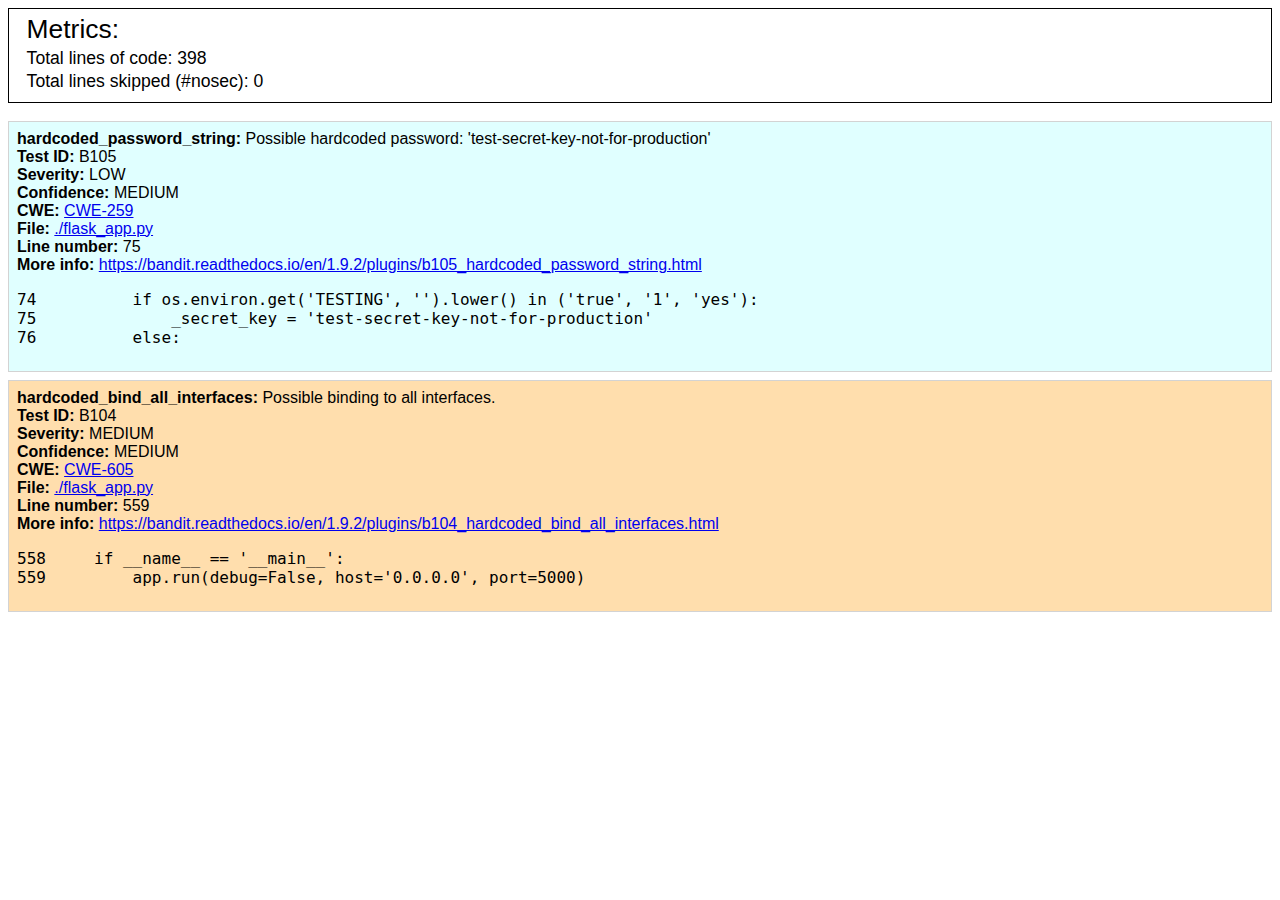
<file: security-reports/bandit.html>
<!DOCTYPE html>
<html>
<head>

<meta charset="UTF-8">

<title>
    Bandit Report
</title>

<style>

html * {
    font-family: "Arial", sans-serif;
}

pre {
    font-family: "Monaco", monospace;
}

.bordered-box {
    border: 1px solid black;
    padding-top:.5em;
    padding-bottom:.5em;
    padding-left:1em;
}

.metrics-box {
    font-size: 1.1em;
    line-height: 130%;
}

.metrics-title {
    font-size: 1.5em;
    font-weight: 500;
    margin-bottom: .25em;
}

.issue-description {
    font-size: 1.3em;
    font-weight: 500;
}

.candidate-issues {
    margin-left: 2em;
    border-left: solid 1px; LightGray;
    padding-left: 5%;
    margin-top: .2em;
    margin-bottom: .2em;
}

.issue-block {
    border: 1px solid LightGray;
    padding-left: .5em;
    padding-top: .5em;
    padding-bottom: .5em;
    margin-bottom: .5em;
}

.issue-sev-high {
    background-color: Pink;
}

.issue-sev-medium {
    background-color: NavajoWhite;
}

.issue-sev-low {
    background-color: LightCyan;
}

</style>
</head>

<body>

<div id="metrics">
    <div class="metrics-box bordered-box">
        <div class="metrics-title">
            Metrics:<br>
        </div>
        Total lines of code: <span id="loc">398</span><br>
        Total lines skipped (#nosec): <span id="nosec">0</span>
    </div>
</div>




<br>
<div id="results">
    
<div id="issue-0">
<div class="issue-block issue-sev-low">
    <b>hardcoded_password_string: </b> Possible hardcoded password: 'test-secret-key-not-for-production'<br>
    <b>Test ID:</b> B105<br>
    <b>Severity: </b>LOW<br>
    <b>Confidence: </b>MEDIUM<br>
    <b>CWE: </b><a href="https://cwe.mitre.org/data/definitions/259.html" target="_blank">CWE-259</a><br>
    <b>File: </b><a href="./flask_app.py" target="_blank">./flask_app.py</a><br>
    <b>Line number: </b>75<br>
    <b>More info: </b><a href="https://bandit.readthedocs.io/en/1.9.2/plugins/b105_hardcoded_password_string.html" target="_blank">https://bandit.readthedocs.io/en/1.9.2/plugins/b105_hardcoded_password_string.html</a><br>

<div class="code">
<pre>
74	    if os.environ.get(&#x27;TESTING&#x27;, &#x27;&#x27;).lower() in (&#x27;true&#x27;, &#x27;1&#x27;, &#x27;yes&#x27;):
75	        _secret_key = &#x27;test-secret-key-not-for-production&#x27;
76	    else:
</pre>
</div>


</div>
</div>

<div id="issue-1">
<div class="issue-block issue-sev-medium">
    <b>hardcoded_bind_all_interfaces: </b> Possible binding to all interfaces.<br>
    <b>Test ID:</b> B104<br>
    <b>Severity: </b>MEDIUM<br>
    <b>Confidence: </b>MEDIUM<br>
    <b>CWE: </b><a href="https://cwe.mitre.org/data/definitions/605.html" target="_blank">CWE-605</a><br>
    <b>File: </b><a href="./flask_app.py" target="_blank">./flask_app.py</a><br>
    <b>Line number: </b>559<br>
    <b>More info: </b><a href="https://bandit.readthedocs.io/en/1.9.2/plugins/b104_hardcoded_bind_all_interfaces.html" target="_blank">https://bandit.readthedocs.io/en/1.9.2/plugins/b104_hardcoded_bind_all_interfaces.html</a><br>

<div class="code">
<pre>
558	if __name__ == &#x27;__main__&#x27;:
559	    app.run(debug=False, host=&#x27;0.0.0.0&#x27;, port=5000)
</pre>
</div>


</div>
</div>

</div>

</body>
</html>
</file>
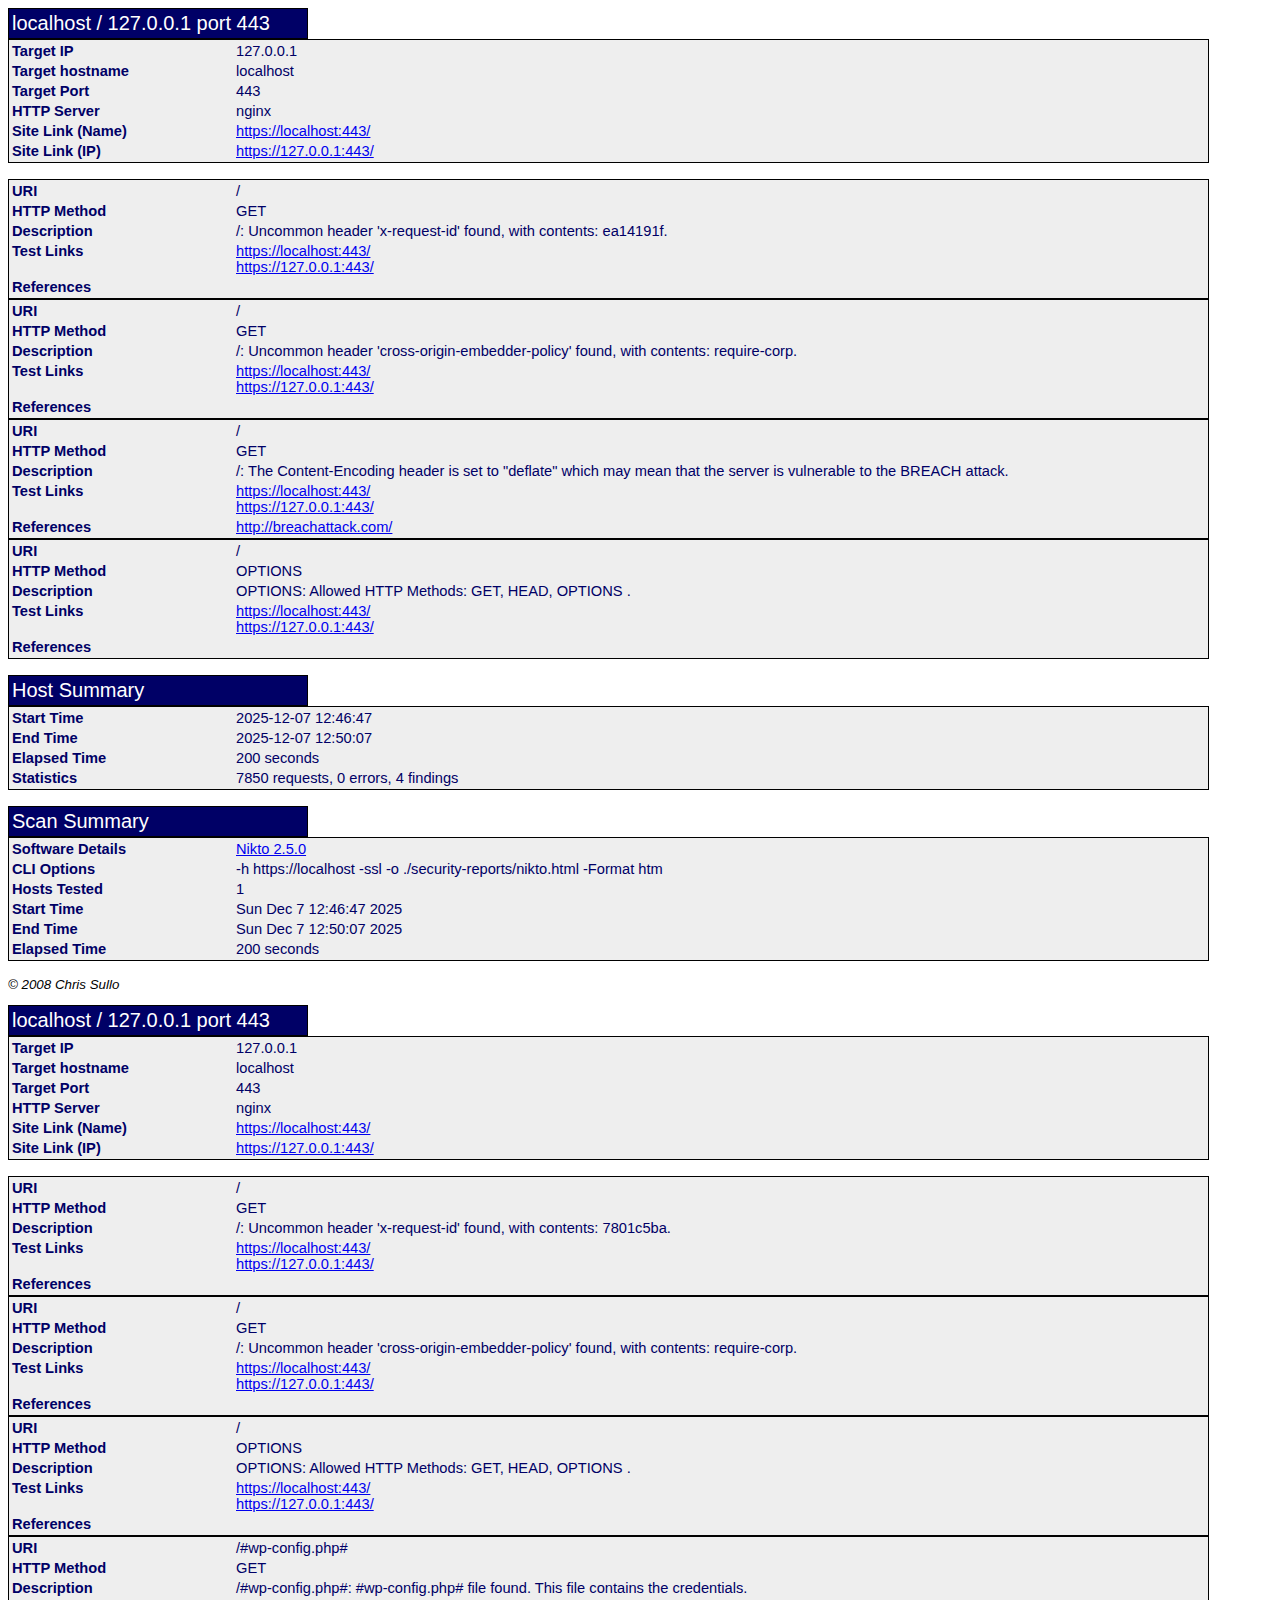
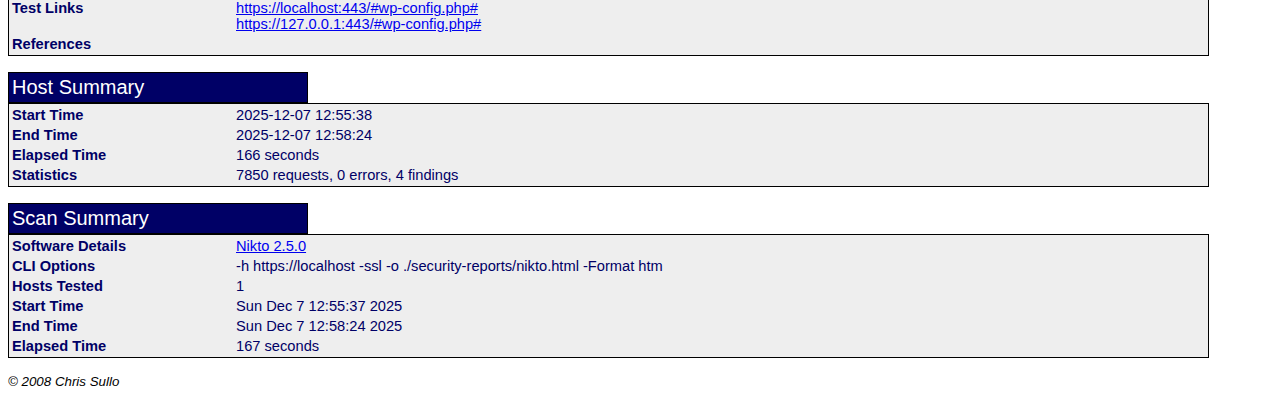
<file: security-reports/nikto.html>
<!DOCTYPE html>
<html>
<head>
 <meta http-equiv="Content-Type" content="text/html;charset=utf-8">
 <title>Nikto Report</title>
 <style type="text/css">
  .dataTable
  {
   font-family: tahoma, sans-serif;
   font-size: 11pt; 
   font-weight: normal; 
   color: #000066;
   background: #EEEEEE;
   border: thin solid black;
   width: 95%;
  }
  .headerTable
  {
   font-family: tahoma, sans-serif;
   font-size: 15pt; 
   font-weight: normal; 
   color: white;
   background: #000066;
   border: thin solid black;
   width: 300px;
  }
  .column-head
  {
   width: 15em;
   font-weight:bold;
   vertical-align: top;
  }
  .copyright
  {
   font-family: tahoma, sans-serif;
   font-size: 10pt;
   font-weight: normal;
   font-style: italic;
   color: black;
  }
  body
  {
   background: white;
  }
 </style>
</head>
<body>
<div>
<a name="1"></a>
<table class="headerTable">
 <tr>
   <td>localhost / 127.0.0.1 port 443</td>
 </tr>
</table>
<table class="dataTable">
 <tr>
   <td class="column-head">Target IP</td>
   <td>127.0.0.1</td>
 </tr>
 <tr>
   <td class="column-head">Target hostname</td>
   <td>localhost</td>
 </tr>
  <tr>
   <td class="column-head">Target Port</td>
   <td>443</td>
 </tr>
  <tr>
   <td class="column-head">HTTP Server</td>
   <td>nginx</td>
 </tr>
 <tr>
   <td class="column-head">Site Link (Name)</td>
   <td><a href="https://localhost:443/">https://localhost:443/</a></td>
 </tr>
 <tr>
   <td class="column-head">Site Link (IP)</td>
   <td><a href="https://127.0.0.1:443/">https://127.0.0.1:443/</a></td>
 </tr>
 </table>
</div>
<p></p>

<table class="dataTable">
  <tr>
    <td class="column-head">URI</td>
    <td>/</td>
  </tr>
  <tr>
    <td class="column-head">HTTP Method</td>
    <td>GET</td>
  </tr>
  <tr>
    <td class="column-head">Description</td>
    <td>/: Uncommon header 'x-request-id' found, with contents: ea14191f.</td>
  </tr>
  <tr>
    <td class="column-head">Test Links</td>
    <td>
      <a href="https://localhost:443/">https://localhost:443/</a><br>
      <a href="https://127.0.0.1:443/">https://127.0.0.1:443/</a>
    </td>
  </tr>
  <tr>
    <td class="column-head">References</td>
    <td></td>
</table>

<table class="dataTable">
  <tr>
    <td class="column-head">URI</td>
    <td>/</td>
  </tr>
  <tr>
    <td class="column-head">HTTP Method</td>
    <td>GET</td>
  </tr>
  <tr>
    <td class="column-head">Description</td>
    <td>/: Uncommon header 'cross-origin-embedder-policy' found, with contents: require-corp.</td>
  </tr>
  <tr>
    <td class="column-head">Test Links</td>
    <td>
      <a href="https://localhost:443/">https://localhost:443/</a><br>
      <a href="https://127.0.0.1:443/">https://127.0.0.1:443/</a>
    </td>
  </tr>
  <tr>
    <td class="column-head">References</td>
    <td></td>
</table>

<table class="dataTable">
  <tr>
    <td class="column-head">URI</td>
    <td>/</td>
  </tr>
  <tr>
    <td class="column-head">HTTP Method</td>
    <td>GET</td>
  </tr>
  <tr>
    <td class="column-head">Description</td>
    <td>/: The Content-Encoding header is set to &quot;deflate&quot; which may mean that the server is vulnerable to the BREACH attack.</td>
  </tr>
  <tr>
    <td class="column-head">Test Links</td>
    <td>
      <a href="https://localhost:443/">https://localhost:443/</a><br>
      <a href="https://127.0.0.1:443/">https://127.0.0.1:443/</a>
    </td>
  </tr>
  <tr>
    <td class="column-head">References</td>
    <td><a href='http://breachattack.com/'>http://breachattack.com/</a></td>
</table>

<table class="dataTable">
  <tr>
    <td class="column-head">URI</td>
    <td>/</td>
  </tr>
  <tr>
    <td class="column-head">HTTP Method</td>
    <td>OPTIONS</td>
  </tr>
  <tr>
    <td class="column-head">Description</td>
    <td>OPTIONS: Allowed HTTP Methods: GET, HEAD, OPTIONS .</td>
  </tr>
  <tr>
    <td class="column-head">Test Links</td>
    <td>
      <a href="https://localhost:443/">https://localhost:443/</a><br>
      <a href="https://127.0.0.1:443/">https://127.0.0.1:443/</a>
    </td>
  </tr>
  <tr>
    <td class="column-head">References</td>
    <td></td>
</table>

<div>
<p></p>
<table class="headerTable">
 <tr>
  <td>Host Summary</td>
 </tr>
</table>
<table  class="dataTable">
 <tr>
  <td class="column-head">Start Time</td>
  <td>2025-12-07 12:46:47</td>
 </tr>
 <tr>
  <td class="column-head">End Time</td>
  <td>2025-12-07 12:50:07</td>
 </tr>
 <tr>
  <td class="column-head">Elapsed Time</td>
  <td>200 seconds</td>
 </tr>
 <tr>
  <td class="column-head">Statistics</td>
  <td>7850 requests, 0 errors, 4 findings</td>
 </tr>
</table>
</div>
<p></p>

<p></p>
<table class="headerTable">
  <tr>
    <td>Scan Summary</td>
  </tr>
</table>
<table class="dataTable">
  <tr>
    <td class="column-head">Software Details</td>
    <td><a href="http://cirt.net/">Nikto 2.5.0</a></td>
  <tr>
    <td class="column-head">CLI Options</td>
    <td>-h https://localhost -ssl -o ./security-reports/nikto.html -Format htm</td>
  </tr>
  <tr>
    <td class="column-head">Hosts Tested</td>
    <td>1</td>
  </tr>
  <tr>
    <td class="column-head">Start Time</td>
    <td>Sun Dec  7 12:46:47 2025</td>
  </tr>
  <tr>
    <td class="column-head">End Time</td>
    <td>Sun Dec  7 12:50:07 2025</td>
  </tr>
  <tr>
    <td class="column-head">Elapsed Time</td>
    <td>200 seconds</td>
  </tr>
</table>
<p></p>
<p class="copyright">&copy; 2008 Chris Sullo</p>

<!-- (c) 2008 Chris Sullo -->

</body>
</html>

<!DOCTYPE html>
<html>
<head>
 <meta http-equiv="Content-Type" content="text/html;charset=utf-8">
 <title>Nikto Report</title>
 <style type="text/css">
  .dataTable
  {
   font-family: tahoma, sans-serif;
   font-size: 11pt; 
   font-weight: normal; 
   color: #000066;
   background: #EEEEEE;
   border: thin solid black;
   width: 95%;
  }
  .headerTable
  {
   font-family: tahoma, sans-serif;
   font-size: 15pt; 
   font-weight: normal; 
   color: white;
   background: #000066;
   border: thin solid black;
   width: 300px;
  }
  .column-head
  {
   width: 15em;
   font-weight:bold;
   vertical-align: top;
  }
  .copyright
  {
   font-family: tahoma, sans-serif;
   font-size: 10pt;
   font-weight: normal;
   font-style: italic;
   color: black;
  }
  body
  {
   background: white;
  }
 </style>
</head>
<body>
<div>
<a name="1"></a>
<table class="headerTable">
 <tr>
   <td>localhost / 127.0.0.1 port 443</td>
 </tr>
</table>
<table class="dataTable">
 <tr>
   <td class="column-head">Target IP</td>
   <td>127.0.0.1</td>
 </tr>
 <tr>
   <td class="column-head">Target hostname</td>
   <td>localhost</td>
 </tr>
  <tr>
   <td class="column-head">Target Port</td>
   <td>443</td>
 </tr>
  <tr>
   <td class="column-head">HTTP Server</td>
   <td>nginx</td>
 </tr>
 <tr>
   <td class="column-head">Site Link (Name)</td>
   <td><a href="https://localhost:443/">https://localhost:443/</a></td>
 </tr>
 <tr>
   <td class="column-head">Site Link (IP)</td>
   <td><a href="https://127.0.0.1:443/">https://127.0.0.1:443/</a></td>
 </tr>
 </table>
</div>
<p></p>

<table class="dataTable">
  <tr>
    <td class="column-head">URI</td>
    <td>/</td>
  </tr>
  <tr>
    <td class="column-head">HTTP Method</td>
    <td>GET</td>
  </tr>
  <tr>
    <td class="column-head">Description</td>
    <td>/: Uncommon header 'x-request-id' found, with contents: 7801c5ba.</td>
  </tr>
  <tr>
    <td class="column-head">Test Links</td>
    <td>
      <a href="https://localhost:443/">https://localhost:443/</a><br>
      <a href="https://127.0.0.1:443/">https://127.0.0.1:443/</a>
    </td>
  </tr>
  <tr>
    <td class="column-head">References</td>
    <td></td>
</table>

<table class="dataTable">
  <tr>
    <td class="column-head">URI</td>
    <td>/</td>
  </tr>
  <tr>
    <td class="column-head">HTTP Method</td>
    <td>GET</td>
  </tr>
  <tr>
    <td class="column-head">Description</td>
    <td>/: Uncommon header 'cross-origin-embedder-policy' found, with contents: require-corp.</td>
  </tr>
  <tr>
    <td class="column-head">Test Links</td>
    <td>
      <a href="https://localhost:443/">https://localhost:443/</a><br>
      <a href="https://127.0.0.1:443/">https://127.0.0.1:443/</a>
    </td>
  </tr>
  <tr>
    <td class="column-head">References</td>
    <td></td>
</table>

<table class="dataTable">
  <tr>
    <td class="column-head">URI</td>
    <td>/</td>
  </tr>
  <tr>
    <td class="column-head">HTTP Method</td>
    <td>OPTIONS</td>
  </tr>
  <tr>
    <td class="column-head">Description</td>
    <td>OPTIONS: Allowed HTTP Methods: GET, HEAD, OPTIONS .</td>
  </tr>
  <tr>
    <td class="column-head">Test Links</td>
    <td>
      <a href="https://localhost:443/">https://localhost:443/</a><br>
      <a href="https://127.0.0.1:443/">https://127.0.0.1:443/</a>
    </td>
  </tr>
  <tr>
    <td class="column-head">References</td>
    <td></td>
</table>

<table class="dataTable">
  <tr>
    <td class="column-head">URI</td>
    <td>/#wp-config.php#</td>
  </tr>
  <tr>
    <td class="column-head">HTTP Method</td>
    <td>GET</td>
  </tr>
  <tr>
    <td class="column-head">Description</td>
    <td>/#wp-config.php#: #wp-config.php# file found. This file contains the credentials.</td>
  </tr>
  <tr>
    <td class="column-head">Test Links</td>
    <td>
      <a href="https://localhost:443/#wp-config.php#">https://localhost:443/#wp-config.php#</a><br>
      <a href="https://127.0.0.1:443/#wp-config.php#">https://127.0.0.1:443/#wp-config.php#</a>
    </td>
  </tr>
  <tr>
    <td class="column-head">References</td>
    <td></td>
</table>

<div>
<p></p>
<table class="headerTable">
 <tr>
  <td>Host Summary</td>
 </tr>
</table>
<table  class="dataTable">
 <tr>
  <td class="column-head">Start Time</td>
  <td>2025-12-07 12:55:38</td>
 </tr>
 <tr>
  <td class="column-head">End Time</td>
  <td>2025-12-07 12:58:24</td>
 </tr>
 <tr>
  <td class="column-head">Elapsed Time</td>
  <td>166 seconds</td>
 </tr>
 <tr>
  <td class="column-head">Statistics</td>
  <td>7850 requests, 0 errors, 4 findings</td>
 </tr>
</table>
</div>
<p></p>

<p></p>
<table class="headerTable">
  <tr>
    <td>Scan Summary</td>
  </tr>
</table>
<table class="dataTable">
  <tr>
    <td class="column-head">Software Details</td>
    <td><a href="http://cirt.net/">Nikto 2.5.0</a></td>
  <tr>
    <td class="column-head">CLI Options</td>
    <td>-h https://localhost -ssl -o ./security-reports/nikto.html -Format htm</td>
  </tr>
  <tr>
    <td class="column-head">Hosts Tested</td>
    <td>1</td>
  </tr>
  <tr>
    <td class="column-head">Start Time</td>
    <td>Sun Dec  7 12:55:37 2025</td>
  </tr>
  <tr>
    <td class="column-head">End Time</td>
    <td>Sun Dec  7 12:58:24 2025</td>
  </tr>
  <tr>
    <td class="column-head">Elapsed Time</td>
    <td>167 seconds</td>
  </tr>
</table>
<p></p>
<p class="copyright">&copy; 2008 Chris Sullo</p>

<!-- (c) 2008 Chris Sullo -->

</body>
</html>
</file>
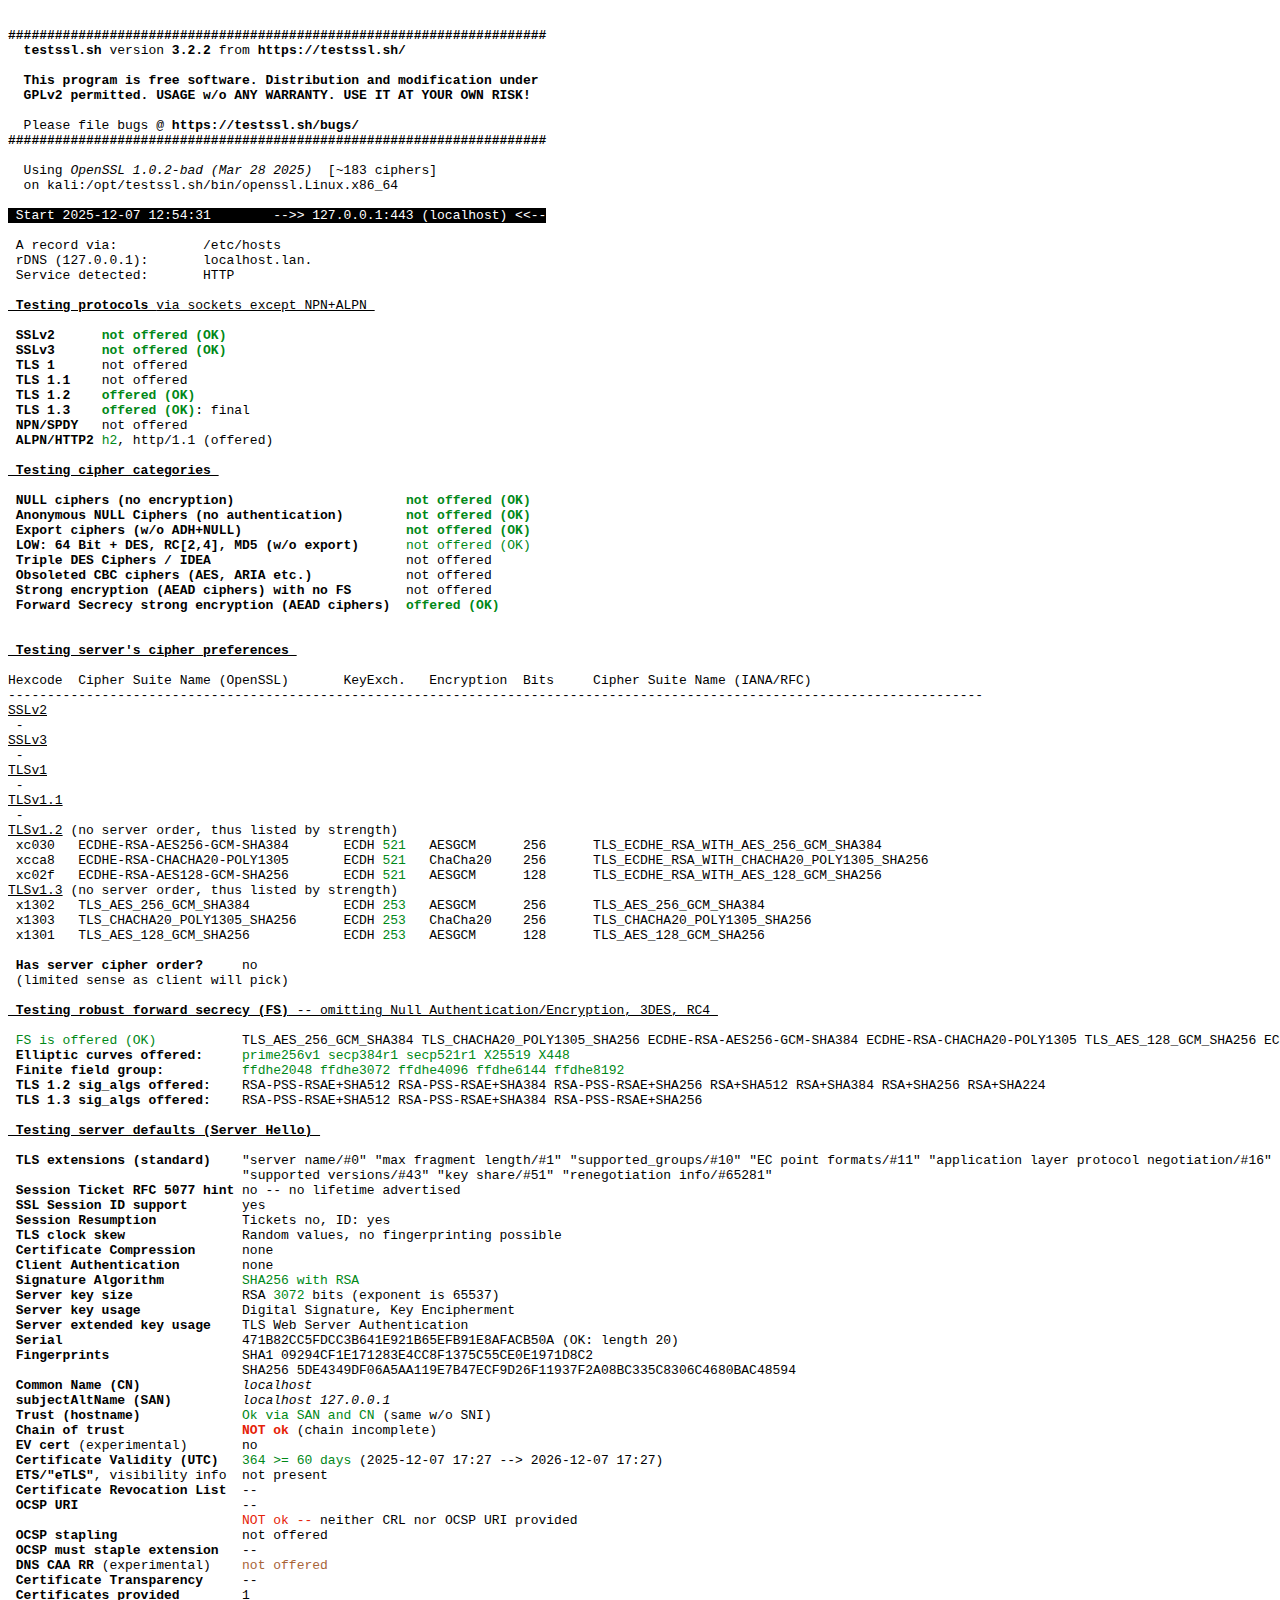
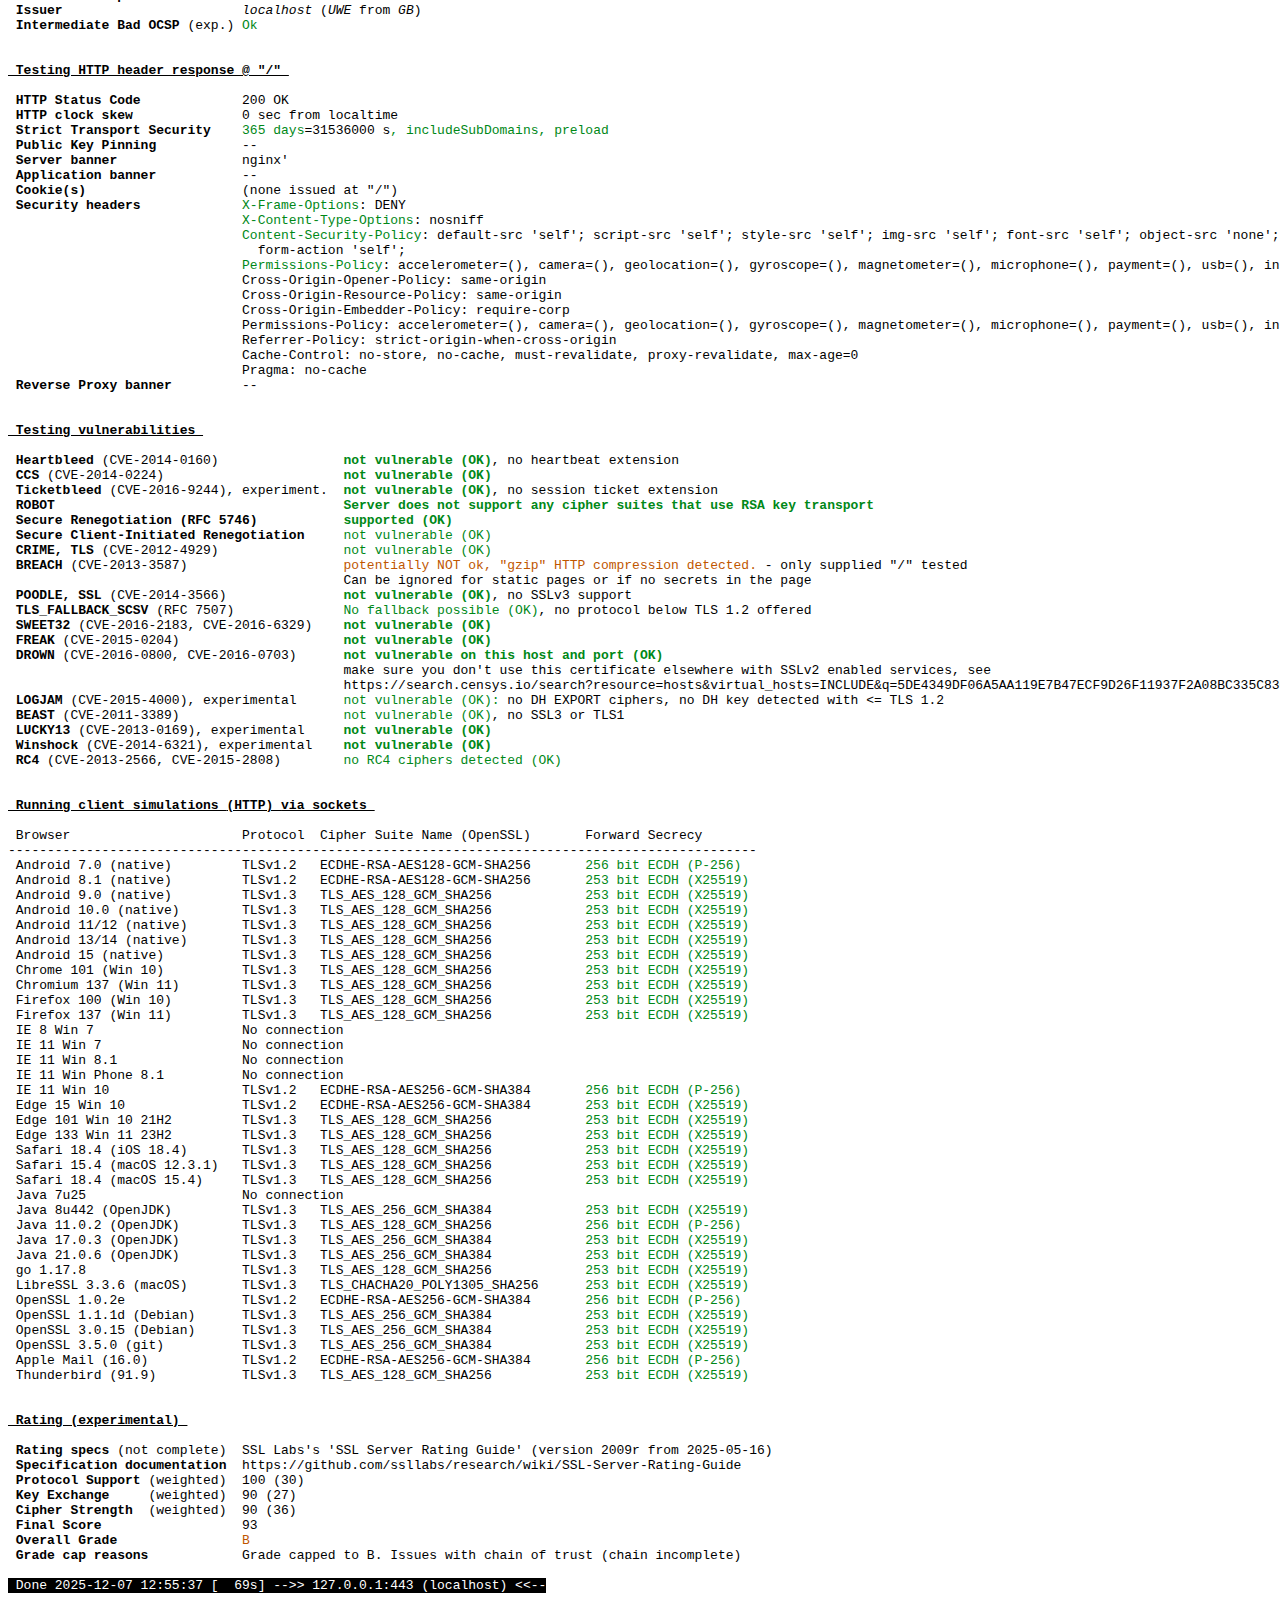
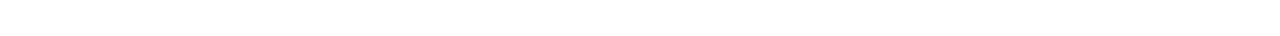
<file: security-reports/testssl.html>
<?xml version="1.0" encoding="UTF-8" ?>
<!DOCTYPE html PUBLIC "-//W3C//DTD XHTML 1.0 Strict//EN" "http://www.w3.org/TR/xhtml1/DTD/xhtml1-strict.dtd">
<!-- This file was created with testssl.sh. https://testssl.sh -->
<html xmlns="http://www.w3.org/1999/xhtml">
<head>
<meta http-equiv="Content-Type" content="application/xhtml+xml; charset=UTF-8" />
<title>testssl.sh</title>
</head>
<body>
<pre>
<span style="font-weight:bold;">
#####################################################################</span>
  <span style="font-weight:bold;">testssl.sh</span> version <span style="font-weight:bold;">3.2.2</span> from <a href="https://testssl.sh/" style="font-weight:bold;color:black;text-decoration:none;">https://testssl.sh/</a>
<span style="font-weight:bold;">
  This program is free software. Distribution and modification under
  GPLv2 permitted. USAGE w/o ANY WARRANTY. USE IT AT YOUR OWN RISK!</span>

  Please file bugs @ <a href="https://testssl.sh/bugs/" style="font-weight:bold;color:black;text-decoration:none;">https://testssl.sh/bugs/</a>
<span style="font-weight:bold;">#####################################################################</span>

  Using <i>OpenSSL 1.0.2-bad (Mar 28 2025)</i>  [~183 ciphers]
  on kali:/opt/testssl.sh/bin/openssl.Linux.x86_64

<span style="color:white;background-color:black;"> Start 2025-12-07 12:54:31        --&gt;&gt; 127.0.0.1:443 (localhost) &lt;&lt;--</span>

 A record via:           /etc/hosts 
 rDNS (127.0.0.1):       localhost.lan.
 Service detected:       HTTP

<span style="text-decoration:underline;font-weight:bold;"> Testing protocols </span><u>via sockets except NPN+ALPN </u>

<span style="font-weight:bold;"> SSLv2      </span><span style="color:#008817;font-weight:bold;">not offered (OK)</span>
<span style="font-weight:bold;"> SSLv3      </span><span style="color:#008817;font-weight:bold;">not offered (OK)</span>
<span style="font-weight:bold;"> TLS 1      </span>not offered
<span style="font-weight:bold;"> TLS 1.1    </span>not offered
<span style="font-weight:bold;"> TLS 1.2    </span><span style="color:#008817;font-weight:bold;">offered (OK)</span>
<span style="font-weight:bold;"> TLS 1.3    </span><span style="color:#008817;font-weight:bold;">offered (OK)</span>: final
<span style="font-weight:bold;"> NPN/SPDY   </span>not offered
<span style="font-weight:bold;"> ALPN/HTTP2 </span><span style="color:#008817;">h2</span>, http/1.1 (offered)

<span style="text-decoration:underline;font-weight:bold;"> Testing cipher categories </span>

<span style="font-weight:bold;"> NULL ciphers (no encryption)                      </span><span style="color:#008817;font-weight:bold;">not offered (OK)</span>
<span style="font-weight:bold;"> Anonymous NULL Ciphers (no authentication)        </span><span style="color:#008817;font-weight:bold;">not offered (OK)</span>
<span style="font-weight:bold;"> Export ciphers (w/o ADH+NULL)                     </span><span style="color:#008817;font-weight:bold;">not offered (OK)</span>
<span style="font-weight:bold;"> LOW: 64 Bit + DES, RC[2,4], MD5 (w/o export)      </span><span style="color:#008817;">not offered (OK)</span>
<span style="font-weight:bold;"> Triple DES Ciphers / IDEA                         </span>not offered
<span style="font-weight:bold;"> Obsoleted CBC ciphers (AES, ARIA etc.)            </span>not offered
<span style="font-weight:bold;"> Strong encryption (AEAD ciphers) with no FS       </span>not offered
<span style="font-weight:bold;"> Forward Secrecy strong encryption (AEAD ciphers)  </span><span style="color:#008817;font-weight:bold;">offered (OK)</span>


<span style="text-decoration:underline;font-weight:bold;"> Testing server&apos;s cipher preferences </span>

Hexcode  Cipher Suite Name (OpenSSL)       KeyExch.   Encryption  Bits     Cipher Suite Name (IANA/RFC)
-----------------------------------------------------------------------------------------------------------------------------
<u>SSLv2</u>
 - 
<u>SSLv3</u>
 - 
<u>TLSv1</u>
 - 
<u>TLSv1.1</u>
 - 
<u>TLSv1.2</u> (no server order, thus listed by strength)
 xc030   ECDHE-RSA-AES256-GCM-SHA384       ECDH<span style="color:#008817;"> 521</span>   AESGCM      256      TLS_ECDHE_RSA_WITH_AES_256_GCM_SHA384              
 xcca8   ECDHE-RSA-CHACHA20-POLY1305       ECDH<span style="color:#008817;"> 521</span>   ChaCha20    256      TLS_ECDHE_RSA_WITH_CHACHA20_POLY1305_SHA256        
 xc02f   ECDHE-RSA-AES128-GCM-SHA256       ECDH<span style="color:#008817;"> 521</span>   AESGCM      128      TLS_ECDHE_RSA_WITH_AES_128_GCM_SHA256              
<u>TLSv1.3</u> (no server order, thus listed by strength)
 x1302   TLS_AES_256_GCM_SHA384            ECDH<span style="color:#008817;"> 253</span>   AESGCM      256      TLS_AES_256_GCM_SHA384                             
 x1303   TLS_CHACHA20_POLY1305_SHA256      ECDH<span style="color:#008817;"> 253</span>   ChaCha20    256      TLS_CHACHA20_POLY1305_SHA256                       
 x1301   TLS_AES_128_GCM_SHA256            ECDH<span style="color:#008817;"> 253</span>   AESGCM      128      TLS_AES_128_GCM_SHA256                             

<span style="font-weight:bold;"> Has server cipher order?     </span>no
 (limited sense as client will pick)

<span style="text-decoration:underline;font-weight:bold;"> Testing robust forward secrecy (FS)</span><u> -- omitting Null Authentication/Encryption, 3DES, RC4 </u>

<span style="color:#008817;"> FS is offered (OK) </span>          TLS_AES_256_GCM_SHA384 TLS_CHACHA20_POLY1305_SHA256 ECDHE-RSA-AES256-GCM-SHA384 ECDHE-RSA-CHACHA20-POLY1305 TLS_AES_128_GCM_SHA256 ECDHE-RSA-AES128-GCM-SHA256 
<span style="font-weight:bold;"> Elliptic curves offered:     </span><span style="color:#008817;">prime256v1</span> <span style="color:#008817;">secp384r1</span> <span style="color:#008817;">secp521r1</span> <span style="color:#008817;">X25519</span> <span style="color:#008817;">X448</span> 
<span style="font-weight:bold;"> Finite field group:          </span><span style="color:#008817;">ffdhe2048 ffdhe3072 ffdhe4096 ffdhe6144 ffdhe8192</span>
<span style="font-weight:bold;"> TLS 1.2 sig_algs offered:    </span>RSA-PSS-RSAE+SHA512 RSA-PSS-RSAE+SHA384 RSA-PSS-RSAE+SHA256 RSA+SHA512 RSA+SHA384 RSA+SHA256 RSA+SHA224 
<span style="font-weight:bold;"> TLS 1.3 sig_algs offered:    </span>RSA-PSS-RSAE+SHA512 RSA-PSS-RSAE+SHA384 RSA-PSS-RSAE+SHA256 

<span style="text-decoration:underline;font-weight:bold;"> Testing server defaults (Server Hello) </span>

<span style="font-weight:bold;"> TLS extensions (standard)    </span>&quot;server name/#0&quot; &quot;max fragment length/#1&quot; &quot;supported_groups/#10&quot; &quot;EC point formats/#11&quot; &quot;application layer protocol negotiation/#16&quot; &quot;extended master secret/#23&quot;
                              &quot;supported versions/#43&quot; &quot;key share/#51&quot; &quot;renegotiation info/#65281&quot;
<span style="font-weight:bold;"> Session Ticket RFC 5077 hint </span>no -- no lifetime advertised
<span style="font-weight:bold;"> SSL Session ID support       </span>yes
<span style="font-weight:bold;"> Session Resumption           </span>Tickets no, ID: yes
<span style="font-weight:bold;"> TLS clock skew</span>               Random values, no fingerprinting possible 
<span style="font-weight:bold;"> Certificate Compression      </span>none
<span style="font-weight:bold;"> Client Authentication        </span>none
<span style="font-weight:bold;"> Signature Algorithm          </span><span style="color:#008817;">SHA256 with RSA</span>
<span style="font-weight:bold;"> Server key size              </span>RSA <span style="color:#008817;">3072</span> bits (exponent is 65537)
<span style="font-weight:bold;"> Server key usage             </span>Digital Signature, Key Encipherment
<span style="font-weight:bold;"> Server extended key usage    </span>TLS Web Server Authentication
<span style="font-weight:bold;"> Serial                       </span>471B82CC5FDCC3B641E921B65EFB91E8AFACB50A (OK: length 20)
<span style="font-weight:bold;"> Fingerprints                 </span>SHA1 09294CF1E171283E4CC8F1375C55CE0E1971D8C2
                              SHA256 5DE4349DF06A5AA119E7B47ECF9D26F11937F2A08BC335C8306C4680BAC48594
<span style="font-weight:bold;"> Common Name (CN)             </span><i>localhost </i>
<span style="font-weight:bold;"> subjectAltName (SAN)         </span><i>localhost 127.0.0.1 </i>
<span style="font-weight:bold;"> Trust (hostname)             </span><span style="color:#008817;">Ok via SAN and CN</span> (same w/o SNI)
<span style="font-weight:bold;"> Chain of trust</span>               <span style="color:#e52207;font-weight:bold;">NOT ok</span> (chain incomplete)
<span style="font-weight:bold;"> EV cert</span> (experimental)       no 
<span style="font-weight:bold;"> Certificate Validity (UTC)   </span><span style="color:#008817;">364 &gt;= 60 days</span> (2025-12-07 17:27 --&gt; 2026-12-07 17:27)
<span style="font-weight:bold;"> ETS/&quot;eTLS&quot;</span>, visibility info  not present
<span style="font-weight:bold;"> Certificate Revocation List  </span>--
<span style="font-weight:bold;"> OCSP URI                     </span>--
                              <span style="color:#e52207;">NOT ok --</span> neither CRL nor OCSP URI provided
<span style="font-weight:bold;"> OCSP stapling                </span>not offered
<span style="font-weight:bold;"> OCSP must staple extension   </span>--
<span style="font-weight:bold;"> DNS CAA RR</span> (experimental)    <span style="color:#a86437;">not offered</span>
<span style="font-weight:bold;"> Certificate Transparency     </span>--
<span style="font-weight:bold;"> Certificates provided</span>        1
<span style="font-weight:bold;"> Issuer                       </span><i>localhost</i> (<i>UWE</i> from <i>GB</i>)
<span style="font-weight:bold;"> Intermediate Bad OCSP</span> (exp.) <span style="color:#008817;">Ok</span>


<span style="text-decoration:underline;font-weight:bold;"> Testing HTTP header response @ &quot;/&quot; </span>

<span style="font-weight:bold;"> HTTP Status Code           </span>  200 OK
<span style="font-weight:bold;"> HTTP clock skew              </span>0 sec from localtime
<span style="font-weight:bold;"> Strict Transport Security    </span><span style="color:#008817;">365 days</span>=31536000 s<span style="color:#008817;">, includeSubDomains</span><span style="color:#008817;">, preload</span>
<span style="font-weight:bold;"> Public Key Pinning           </span>--
<span style="font-weight:bold;"> Server banner                </span>nginx&apos;
<span style="font-weight:bold;"> Application banner           </span>--
<span style="font-weight:bold;"> Cookie(s)                    </span>(none issued at &quot;/&quot;)
<span style="font-weight:bold;"> Security headers             </span><span style="color:#008817;">X-Frame-Options</span>: DENY
                              <span style="color:#008817;">X-Content-Type-Options</span>: nosniff
                              <span style="color:#008817;">Content-Security-Policy</span>: default-src &apos;self&apos;; script-src &apos;self&apos;; style-src &apos;self&apos;; img-src &apos;self&apos;; font-src &apos;self&apos;; object-src &apos;none&apos;; frame-ancestors &apos;none&apos;; base-uri &apos;self&apos;;
                                form-action &apos;self&apos;;
                              <span style="color:#008817;">Permissions-Policy</span>: accelerometer=(), camera=(), geolocation=(), gyroscope=(), magnetometer=(), microphone=(), payment=(), usb=(), interest-cohort=()
                              Cross-Origin-Opener-Policy: same-origin
                              Cross-Origin-Resource-Policy: same-origin
                              Cross-Origin-Embedder-Policy: require-corp
                              Permissions-Policy: accelerometer=(), camera=(), geolocation=(), gyroscope=(), magnetometer=(), microphone=(), payment=(), usb=(), interest-cohort=()
                              Referrer-Policy: strict-origin-when-cross-origin
                              Cache-Control: no-store, no-cache, must-revalidate, proxy-revalidate, max-age=0
                              Pragma: no-cache
<span style="font-weight:bold;"> Reverse Proxy banner         </span>--


<span style="text-decoration:underline;font-weight:bold;"> Testing vulnerabilities </span>

<span style="font-weight:bold;"> Heartbleed</span> (CVE-2014-0160)                <span style="color:#008817;font-weight:bold;">not vulnerable (OK)</span>, no heartbeat extension
<span style="font-weight:bold;"> CCS</span> (CVE-2014-0224)                       <span style="color:#008817;font-weight:bold;">not vulnerable (OK)</span>
<span style="font-weight:bold;"> Ticketbleed</span> (CVE-2016-9244), experiment.  <span style="color:#008817;font-weight:bold;">not vulnerable (OK)</span>, no session ticket extension
<span style="font-weight:bold;"> ROBOT                                     </span><span style="color:#008817;font-weight:bold;">Server does not support any cipher suites that use RSA key transport</span>
<span style="font-weight:bold;"> Secure Renegotiation (RFC 5746)           </span><span style="color:#008817;font-weight:bold;">supported (OK)</span>
<span style="font-weight:bold;"> Secure Client-Initiated Renegotiation     </span><span style="color:#008817;">not vulnerable (OK)</span>
<span style="font-weight:bold;"> CRIME, TLS </span>(CVE-2012-4929)                <span style="color:#008817;">not vulnerable (OK)</span>
<span style="font-weight:bold;"> BREACH</span> (CVE-2013-3587)                    <span style="color:#c05600;">potentially NOT ok, &quot;gzip&quot; HTTP compression detected.</span> - only supplied &quot;/&quot; tested
                                           Can be ignored for static pages or if no secrets in the page
<span style="font-weight:bold;"> POODLE, SSL</span> (CVE-2014-3566)               <span style="color:#008817;font-weight:bold;">not vulnerable (OK)</span>, no SSLv3 support
<span style="font-weight:bold;"> TLS_FALLBACK_SCSV</span> (RFC 7507)              <span style="color:#008817;">No fallback possible (OK)</span>, no protocol below TLS 1.2 offered
<span style="font-weight:bold;"> SWEET32</span> (CVE-2016-2183, CVE-2016-6329)    <span style="color:#008817;font-weight:bold;">not vulnerable (OK)</span>
<span style="font-weight:bold;"> FREAK</span> (CVE-2015-0204)                     <span style="color:#008817;font-weight:bold;">not vulnerable (OK)</span>
<span style="font-weight:bold;"> DROWN</span> (CVE-2016-0800, CVE-2016-0703)      <span style="color:#008817;font-weight:bold;">not vulnerable on this host and port (OK)</span>
                                           make sure you don&apos;t use this certificate elsewhere with SSLv2 enabled services, see
                                           <a href="https://search.censys.io/search?resource=hosts&virtual_hosts=INCLUDE&q=5DE4349DF06A5AA119E7B47ECF9D26F11937F2A08BC335C8306C4680BAC48594" style="color:black;text-decoration:none;">https://search.censys.io/search?resource=hosts&virtual_hosts=INCLUDE&q=5DE4349DF06A5AA119E7B47ECF9D26F11937F2A08BC335C8306C4680BAC48594</a>
<span style="font-weight:bold;"> LOGJAM</span> (CVE-2015-4000), experimental      <span style="color:#008817;">not vulnerable (OK):</span> no DH EXPORT ciphers, no DH key detected with &lt;= TLS 1.2
<span style="font-weight:bold;"> BEAST</span> (CVE-2011-3389)                     <span style="color:#008817;">not vulnerable (OK)</span>, no SSL3 or TLS1
<span style="font-weight:bold;"> LUCKY13</span> (CVE-2013-0169), experimental     <span style="color:#008817;font-weight:bold;">not vulnerable (OK)</span>
<span style="font-weight:bold;"> Winshock</span> (CVE-2014-6321), experimental    <span style="color:#008817;font-weight:bold;">not vulnerable (OK)</span>
<span style="font-weight:bold;"> RC4</span> (CVE-2013-2566, CVE-2015-2808)        <span style="color:#008817;">no RC4 ciphers detected (OK)</span>


<span style="text-decoration:underline;font-weight:bold;"> Running client simulations </span><span style="text-decoration:underline;font-weight:bold;">(HTTP) </span><span style="text-decoration:underline;font-weight:bold;">via sockets </span>

 Browser                      Protocol  Cipher Suite Name (OpenSSL)       Forward Secrecy
------------------------------------------------------------------------------------------------
 Android 7.0 (native)         TLSv1.2   ECDHE-RSA-AES128-GCM-SHA256       <span style="color:#008817;">256 bit ECDH (P-256)</span>
 Android 8.1 (native)         TLSv1.2   ECDHE-RSA-AES128-GCM-SHA256       <span style="color:#008817;">253 bit ECDH (X25519)</span>
 Android 9.0 (native)         TLSv1.3   TLS_AES_128_GCM_SHA256            <span style="color:#008817;">253 bit ECDH (X25519)</span>
 Android 10.0 (native)        TLSv1.3   TLS_AES_128_GCM_SHA256            <span style="color:#008817;">253 bit ECDH (X25519)</span>
 Android 11/12 (native)       TLSv1.3   TLS_AES_128_GCM_SHA256            <span style="color:#008817;">253 bit ECDH (X25519)</span>
 Android 13/14 (native)       TLSv1.3   TLS_AES_128_GCM_SHA256            <span style="color:#008817;">253 bit ECDH (X25519)</span>
 Android 15 (native)          TLSv1.3   TLS_AES_128_GCM_SHA256            <span style="color:#008817;">253 bit ECDH (X25519)</span>
 Chrome 101 (Win 10)          TLSv1.3   TLS_AES_128_GCM_SHA256            <span style="color:#008817;">253 bit ECDH (X25519)</span>
 Chromium 137 (Win 11)        TLSv1.3   TLS_AES_128_GCM_SHA256            <span style="color:#008817;">253 bit ECDH (X25519)</span>
 Firefox 100 (Win 10)         TLSv1.3   TLS_AES_128_GCM_SHA256            <span style="color:#008817;">253 bit ECDH (X25519)</span>
 Firefox 137 (Win 11)         TLSv1.3   TLS_AES_128_GCM_SHA256            <span style="color:#008817;">253 bit ECDH (X25519)</span>
 IE 8 Win 7                   No connection
 IE 11 Win 7                  No connection
 IE 11 Win 8.1                No connection
 IE 11 Win Phone 8.1          No connection
 IE 11 Win 10                 TLSv1.2   ECDHE-RSA-AES256-GCM-SHA384       <span style="color:#008817;">256 bit ECDH (P-256)</span>
 Edge 15 Win 10               TLSv1.2   ECDHE-RSA-AES256-GCM-SHA384       <span style="color:#008817;">253 bit ECDH (X25519)</span>
 Edge 101 Win 10 21H2         TLSv1.3   TLS_AES_128_GCM_SHA256            <span style="color:#008817;">253 bit ECDH (X25519)</span>
 Edge 133 Win 11 23H2         TLSv1.3   TLS_AES_128_GCM_SHA256            <span style="color:#008817;">253 bit ECDH (X25519)</span>
 Safari 18.4 (iOS 18.4)       TLSv1.3   TLS_AES_128_GCM_SHA256            <span style="color:#008817;">253 bit ECDH (X25519)</span>
 Safari 15.4 (macOS 12.3.1)   TLSv1.3   TLS_AES_128_GCM_SHA256            <span style="color:#008817;">253 bit ECDH (X25519)</span>
 Safari 18.4 (macOS 15.4)     TLSv1.3   TLS_AES_128_GCM_SHA256            <span style="color:#008817;">253 bit ECDH (X25519)</span>
 Java 7u25                    No connection
 Java 8u442 (OpenJDK)         TLSv1.3   TLS_AES_256_GCM_SHA384            <span style="color:#008817;">253 bit ECDH (X25519)</span>
 Java 11.0.2 (OpenJDK)        TLSv1.3   TLS_AES_128_GCM_SHA256            <span style="color:#008817;">256 bit ECDH (P-256)</span>
 Java 17.0.3 (OpenJDK)        TLSv1.3   TLS_AES_256_GCM_SHA384            <span style="color:#008817;">253 bit ECDH (X25519)</span>
 Java 21.0.6 (OpenJDK)        TLSv1.3   TLS_AES_256_GCM_SHA384            <span style="color:#008817;">253 bit ECDH (X25519)</span>
 go 1.17.8                    TLSv1.3   TLS_AES_128_GCM_SHA256            <span style="color:#008817;">253 bit ECDH (X25519)</span>
 LibreSSL 3.3.6 (macOS)       TLSv1.3   TLS_CHACHA20_POLY1305_SHA256      <span style="color:#008817;">253 bit ECDH (X25519)</span>
 OpenSSL 1.0.2e               TLSv1.2   ECDHE-RSA-AES256-GCM-SHA384       <span style="color:#008817;">256 bit ECDH (P-256)</span>
 OpenSSL 1.1.1d (Debian)      TLSv1.3   TLS_AES_256_GCM_SHA384            <span style="color:#008817;">253 bit ECDH (X25519)</span>
 OpenSSL 3.0.15 (Debian)      TLSv1.3   TLS_AES_256_GCM_SHA384            <span style="color:#008817;">253 bit ECDH (X25519)</span>
 OpenSSL 3.5.0 (git)          TLSv1.3   TLS_AES_256_GCM_SHA384            <span style="color:#008817;">253 bit ECDH (X25519)</span>
 Apple Mail (16.0)            TLSv1.2   ECDHE-RSA-AES256-GCM-SHA384       <span style="color:#008817;">256 bit ECDH (P-256)</span>
 Thunderbird (91.9)           TLSv1.3   TLS_AES_128_GCM_SHA256            <span style="color:#008817;">253 bit ECDH (X25519)</span>


<span style="text-decoration:underline;font-weight:bold;"> Rating (experimental) </span>

<span style="font-weight:bold;"> Rating specs</span> (not complete)  SSL Labs&apos;s &apos;SSL Server Rating Guide&apos; (version 2009r from 2025-05-16)
<span style="font-weight:bold;"> Specification documentation  </span><a href="https://github.com/ssllabs/research/wiki/SSL-Server-Rating-Guide" style="color:black;text-decoration:none;">https://github.com/ssllabs/research/wiki/SSL-Server-Rating-Guide</a>
<span style="font-weight:bold;"> Protocol Support </span>(weighted)  100 (30)
<span style="font-weight:bold;"> Key Exchange </span>    (weighted)  90 (27)
<span style="font-weight:bold;"> Cipher Strength </span> (weighted)  90 (36)
<span style="font-weight:bold;"> Final Score                  </span>93
<span style="font-weight:bold;"> Overall Grade                </span><span style="color:#c05600;">B</span>
<span style="font-weight:bold;"> Grade cap reasons            </span>Grade capped to B. Issues with chain of trust (chain incomplete)

<span style="color:white;background-color:black;"> Done 2025-12-07 12:55:37 [  69s] --&gt;&gt; 127.0.0.1:443 (localhost) &lt;&lt;--</span>


</pre>
</body>
</html>
</file>
